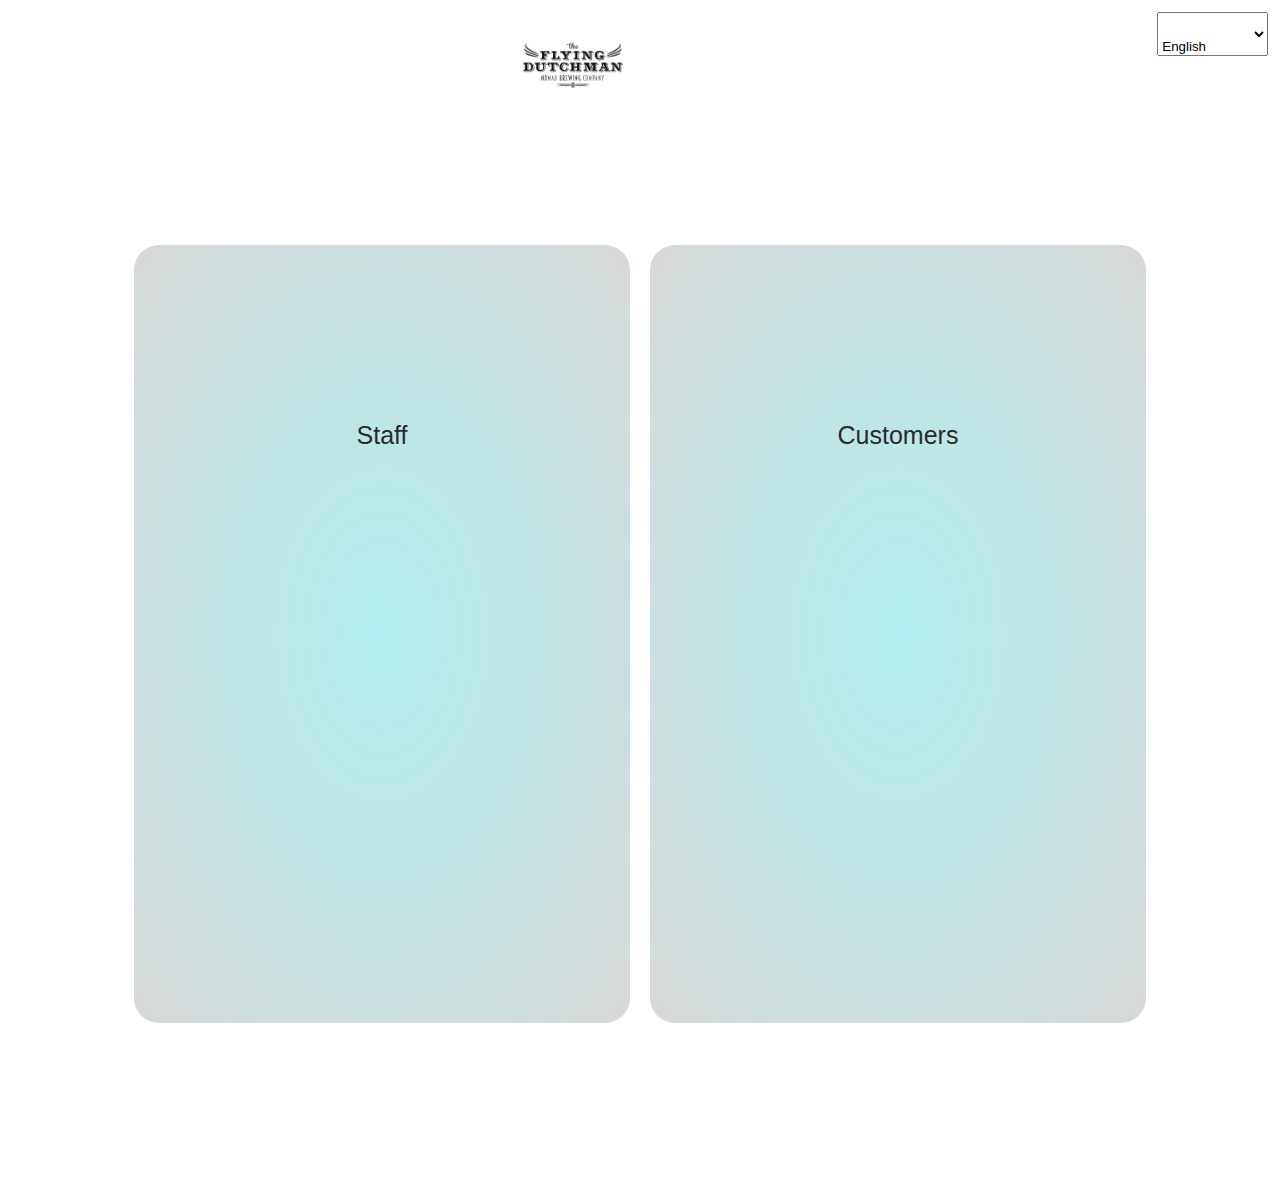
<file: js/index.html>
<!DOCTYPE html>
<!---File: index.html
This file contains the temporary index page of the system, which can be used to navigate either to the customer or to the staff side of the system.
It was designed, so that the project would be easy to present and develop. 

Authors: Petra Jaaskelainen 

Requires the following files:
index.css
-->
<!--- Defining HTML document language -->
<html lang="en">
<!--- Head starts here -->
<head>
<!--- Defining unicode encoding -->
<meta charset="UTF-8">
<!--- Page title, shows in the browser tab -->
<title>The Flying Dutchman</title>
<!--- Adding jQuery -->	
<script src="https://ajax.googleapis.com/ajax/libs/jquery/3.2.1/jquery.min.js"></script>
<!--- Connecting stylesheet -->
<link href="css/index.css" rel="stylesheet">
<!--- Adding Browser Favicon -->	
<link rel="favicon" type="image/png" href="img/fav.png"/>
<!--- Script for multilanguage -->
<script src="js/language.js"></script>
</head>
	
<body>
	<!--- Language selector panel on the top: includes navigation bar, dropdown selector and the language options inside selector -->	
	<nav>
		<select class="dropdwn" id="languageOptionSelector">
    		<option value="en" selected>English</option>
    		<option value="ur">اردو</option>
		</select>
    </nav>
	
	<!--- Header with the logo -->	
    <header>
        <img src="img/logo.png" alt="logo" width="100" height="100">
    </header>
	
	<!--- The main content of the page -->	
	<section id="container">
		
		<!--- Side elements created to keep the content correctly placed with CSS flex -->	
		<div class="contentside"></div>
		
		<!--- Left side section of the page, link to staff side -->	
        <div class="content">
			<div id= "menu" class ="choice"> 
				<a href="indexStaff.html">Staff</a>
					</div>
				</div>

		<!--- Right side section of the page, link to customer side -->
		<div class="content">
		<div id= "cart" class ="choice"> 
				<a href="indexCustomer.html">Customers</a>
			</div>
		</div>
		
		<!--- Side elements created to keep the content correctly placed with CSS flex -->	
		<div class="contentside"></div>
    </section>
	
</body>
</html>

<!--- END of file index.html -->
</file>
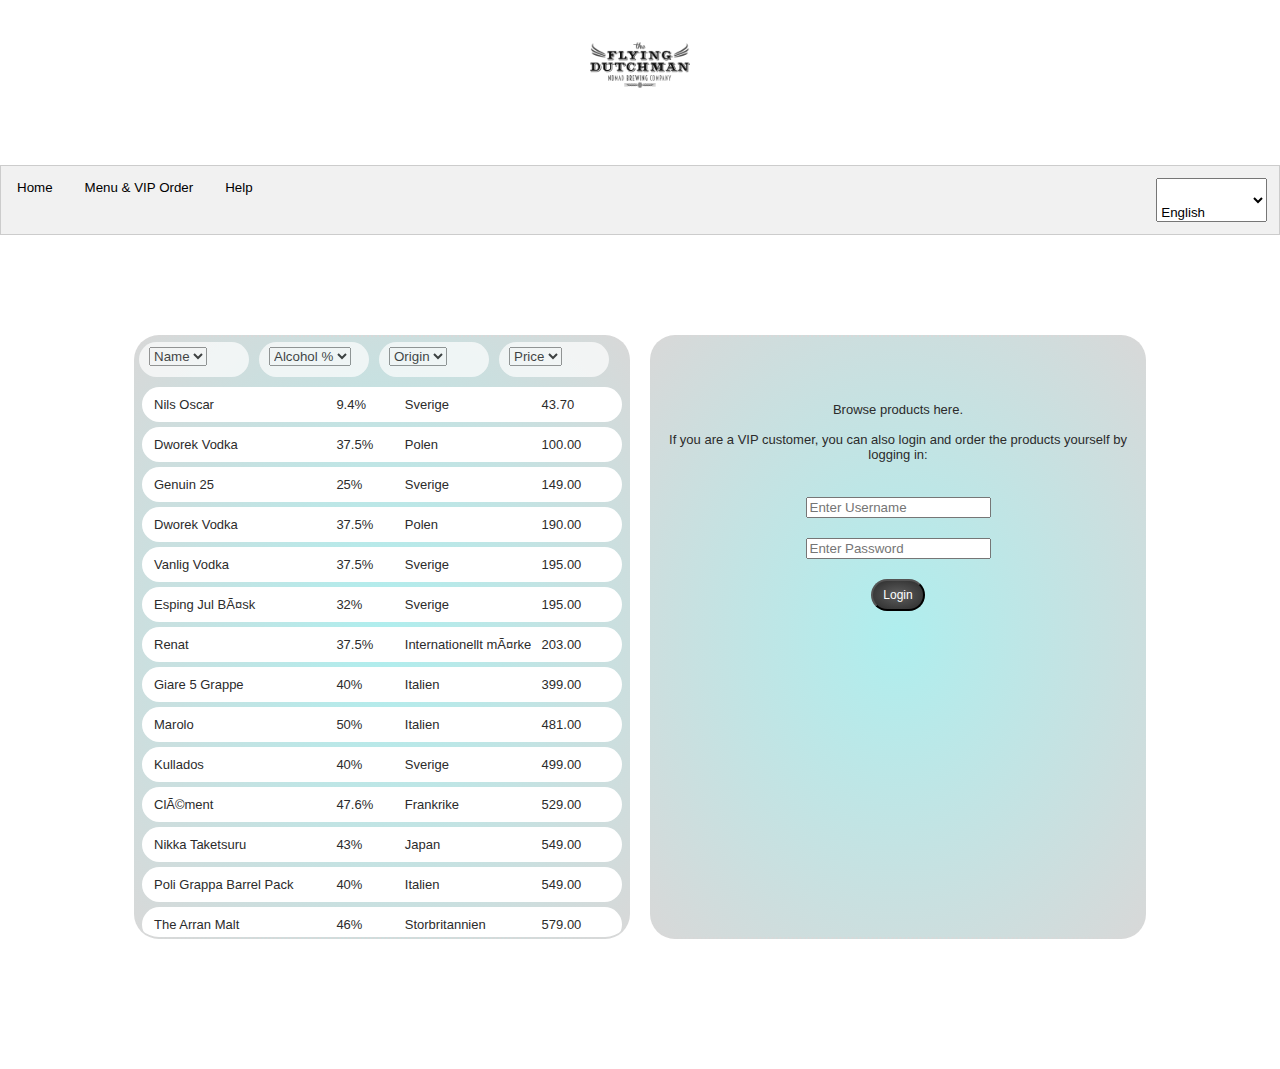
<file: indexCustomer.html>
<!DOCTYPE html>
<!---File: index.html
This file contains the index page of the system. 

Version 0.5
Authors: Petra Jaaskelainen, Hafiz Areeb Asad, Ridhi Agrawal.... 

Requires the following files:
database.js
db.json
language.js
index.css
-->
<html lang="en">
<head>
<meta charset="UTF-8">
<title>The Flying Dutchman</title>
<script src="https://ajax.googleapis.com/ajax/libs/jquery/3.2.1/jquery.min.js"></script>
<!--- Connecting stylesheet -->
<link href="css/index.css" rel="stylesheet">
<!--- Adding Browser Favicon -->	
<link rel="favicon" type="image/png" href=""/>
<!--- Script for multilanguage -->
<script src="js/language.js"></script>
<!--- Database file, contains information of drinks -->
<!-- <script src="database/Beverges.js"></script>
- Database file, contains information of users
<script src="database/DBLoaded.js"></script> -->
<!--- Script for loading the database -->
<script src="js/loader.js"></script>
<!--Script for filter in customer side-->
<script src="js/filter.js"></script>
<!--- Script for populating menu items list -->
<script src="js/menuitem.js"></script>
<!--- Script for undo/redo functionality -->
<script src="js/undoRedo.js"></script>
<!--- Script for dragndrop of menu items list or cart list-->
<script src="js/drop.js"></script>
<!--- Script for checkout process -->
<!-- <script src="js/login.js"></script> -->
<!--- Script for checkout process -->
<script src="js/md5.min.js"></script>
<!--- Script for checkout process -->
<script src="js/tabchanger.js"></script>
</head>
	
<body>
	
	<!--- Header with the logo -->	
    <header>
        <img src="img/logo.png" alt="logo" width="100" height="100">
    </header>
	
	<!--- Menu bar, which is implemented as tab structure -->	
	<div class="tab">
		<button class="tablinks" id="homeTab"  onclick="openTab(event, 'home')">Home</button>
		<button class="tablinks" id="menuTab" onclick="openTab(event, 'order')">Menu & VIP Order</button>
  		<button class="tablinks" id="helpTab" onclick="openTab(event, 'help')">Help</button>
  		
		<!--- Language selector panel on the top-->	
		<select class="dropdwn" id="languageOptionSelector">
    		<option value="en" selected>English</option>
    		<option value="ur">اردو</option>
		</select>
		<button  class="tablinks" id= "logoutbtn" hidden>Logout</button>
	</div>
	
	<div id="home" class="tabcontent">
		<h3 id="companyName">The flying dutchman</h3>
		<p  id="companyParagraph">The Flying dutchman was established in 1956. Our aim is to offer quality beer and experiences to our customers.</p>
	</div>

	<div id="order" class="tabcontent">
	<!--- Progress bar -->
	<div id="progress"><p id="checkOutStepsHeading">Steps in check-out process</p><br>
		<div class="progresspoint"><div class="prg" id="one"><p class ="number">1</p></div><p id="checkOutStepsOneText">Select products</p></div>
		<div class="progresspoint"><div class="prg" id="two"><p class ="number">2</p></div><p id="checkOutStepsTwoText">Confirm payment</p></div>	
		<div class="progresspoint"><div class="prg" id="three"><p class ="number">3</p></div><p id="checkOutStepsThreeText">Order placed</p></div>
	</div>
	
	<!--- the main content of the page -->	
	<section id="container">
		<div class="contentside"></div>
		
		<!--- Left side section of the page -->	
        <div class="content">
			<div id= "menu"> 
				<div id="filterColumn">
					<div class="filterCategory">
						<select class="dropdwn" id="nameSelector">
    						<option value="1" selected>Name</option>
							<option value="ascending">A</option>
    						<option value="descending">Z</option>
						</select>
					</div>
					<div class="filterCategory">
						<select class="dropdwn" id="alcoholStrengthSelector">
							<option value="1" selected>Alcohol %</option>
    						<option value="2">Low</option>
							<option value="3">High</option>
						</select>
					</div>
					<div class="filterCategory">
						<select class="dropdwn" id="countrySelector">
							<option value="1" selected>Origin</option>
    						<option value="ascending">A</option>
    						<option value="descending">Z</option>
						</select>
					</div>
					<div class="filterCategory">
						<select class="dropdwn" id="priceSelector">
    						<option value="1" selected>Price</option>
							<option value="2">Low</option>
    						<option value="3">High</option>
						</select>
					</div>
				</div>
				<div id= "menulist">
				<!---BRING DATABASE ITEMS HERE-->
				</div>
			</div>
				<!--- Hidden as default, visible in check-out process-->
				<div id= "confirmPurchase">
					<div>
						<span id="confirmPurchaseCreditText">Total Credit: </span><span id="confirmPurchaseCreditValue"> 100 kr </span> <br>
						<span id="confirmPurchasePriceText">Total Price: </span><span id="confirmPurchasePriceValue">109800 Kr </span>
					</div>

					<button class="cartbutton" id="backbtn">Go back</button>
					<button class="button" id="confirmbtn">Confirm purchase</button>
				</div>
				<!--- Hidden as default, visible in check-out process-->
				<div id= "orderPlaced">
					<h1>&#x2714;</h1>
					<p id="orderplacedText">Order placed!</p>
					<p id="logoutText">You are now logged out.</p>
					<button class="button" id="backtomenu">Back to menu</button>
				</div>
			
		</div>
	<!--- Right side section of the page -->
		<div class="content" id="cartcontent">
		<div id= "cart"> 
			<div id= "login">
				<div class="logincontent"><span id="browseproductsText">Browse products here.</span><br><br><span id="vipCustomerLoginText">If you are a VIP customer, you can also login and order the products yourself by logging in:</span></div><br>
				<div class="logincontent"><label for="uname"></label></div>
    			<div class="logincontent"><input id="loginUsername" type="text" placeholder="Enter Username" name="uname" required></div>
				<div class="logincontent"><label for="psw"></label></div>
    			<div class="logincontent"><input id="loginPassword" type="password" placeholder="Enter Password" name="psw" required></div>
				<div class="logincontent"><button class="button" id="loginbtn">Login</button></div>
				<div class="logincontent" id="loginMsg"></div>
			</div>
			
			<div id= "checkout">	
				<button class="cartbutton" id="undoBtn">&#x276E; Remove last item</button>
				<button class="cartbutton" id="emptyCartBtn">Empty cart</button>
				<button class="cartbutton" id="redoBtn">Add item again &#x276F;</button>
				<!--- This div below contains the droppable items list -->			
				<div class="tooltip">
					<div id="checkoutCart" ondrop="drop(event)" ondragover="allowDrop(event)">
					  <span class="tooltiptext" id="dragItemsText">Drag items to cart from the left side menu</span>
					  <span class="tooltiptext" id="checkoutWarningText" hidden><br>Cart is empty</span>
					</div>
					<div >
						<span id="checkoutCartCreditText">Total Credit: </span><span id="checkoutCartCreditValue"> 100 </span>
					</div>
					<div>
						<span id="checkoutCartPriceText">Total Price: </span><span id="checkoutCartPriceValue"> 100 </span>
					</div>
				<button class="button" id= "checkoutbtn">Checkout</button>
				</div>
			</div>

			<div id= "endBox">

			</div>

		</div>
		</div>
		<div class="contentside"></div>
    </section>	
	</div>
	
	<div id="help" class="tabcontent">
		<h3>Here you can find answers to most common questions.</h3>
		<p>Here you can find answers to most common questions.</p>
	</div>
	
    <footer>&copy; Petra Jaaskelainen, Ridhi Agrawal, Kamil Iqbal and Hafiz Areeb Asad</footer>
</body>
</html>

<!--- END of file index.html -->
</file>
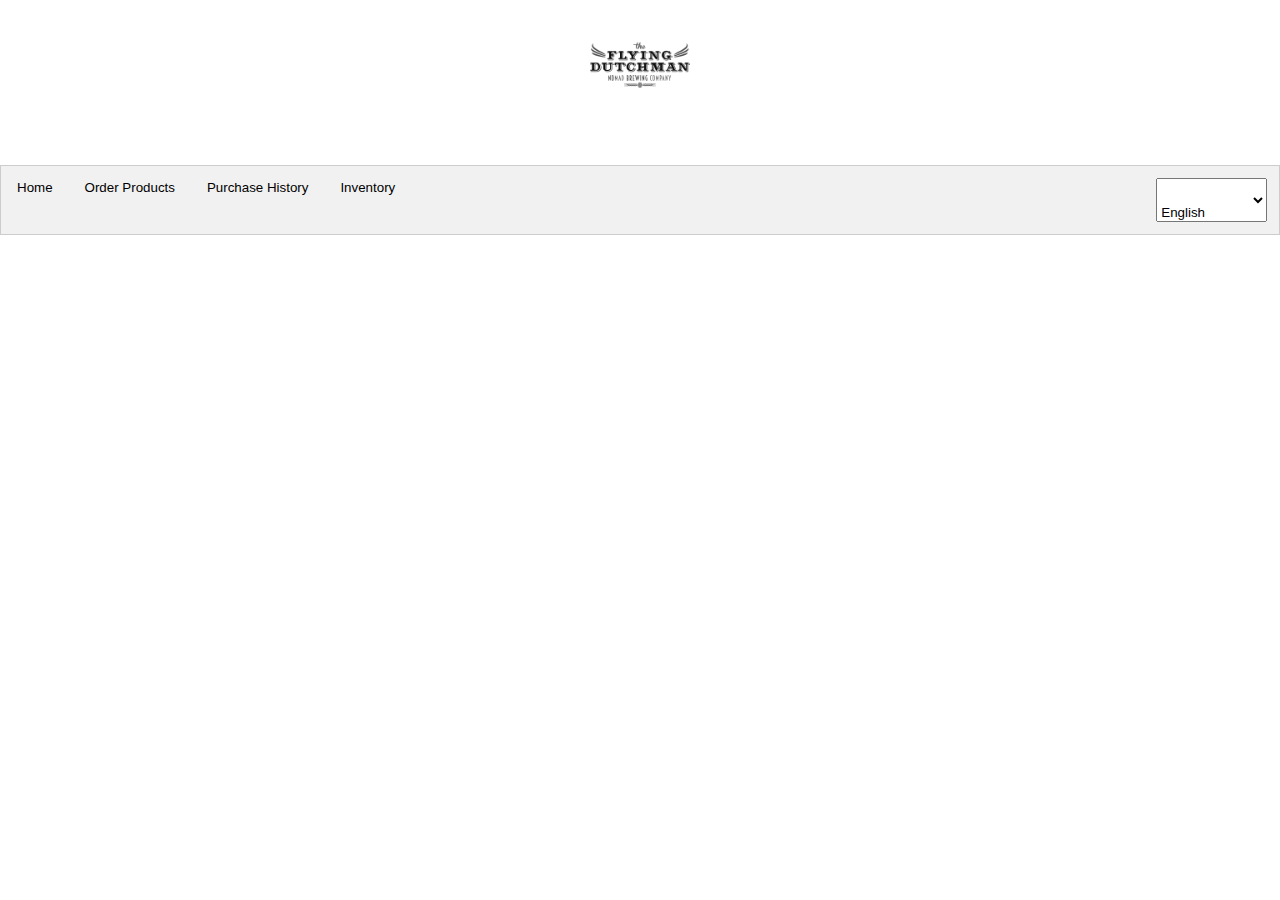
<file: indexStaff.html>
<!DOCTYPE html>
<!---File: index.html
This file contains the index page of the system. 

Version 0.5
Authors: Petra Jaaskelainen, Hafiz Areeb Asad, .... 

Requires the following files:
database.js
db.json
language.js
index.css
-->
<html lang="en">

<head>
	<meta charset="UTF-8">
	<title>The Flying Dutchman</title>
	<script src="https://ajax.googleapis.com/ajax/libs/jquery/3.2.1/jquery.min.js"></script>
	<!--- Connecting stylesheet -->
	<link href="css/indexStaff.css" rel="stylesheet">
	<!--- Adding Browser Favicon -->
	<link rel="favicon" type="image/png" href="" />
	<!--- Script for multilanguage -->
	<script src="js/language.js"></script>
	<!--- Database file, contains information of drinks -->
	<!-- <script src="database/Beverges.js"></script> -->
	<!--- Database file, contains information of users -->
	<!-- <script src="database/DBLoaded.js"></script> -->
	<!--- Script for loading the database -->
	<script src="js/loader.js"></script>
	<!--- Script for populating menu items list -->
	<script src="js/menuitem.js"></script>
	<!--- Script for undo/redo functionality -->
	<script src="js/undoRedo.js"></script>
	<!--- Script for dragndrop of menu items list or cart list-->
	<script src="js/drop.js"></script>
	<!--- Script for checkout process -->
	<script src="js/login.js"></script>
	<!--- Script for checkout process -->
	<script src="js/md5.min.js"></script>
	<!--- Script for checkout process -->
	<script src="js/tabchangerStaff.js"></script>
</head>

<body>
	<!--- Language selector panel on the top-->
	<nav>

	</nav>

	<!--- Header with the logo -->
	<header>
		<img src="img/logo.png" alt="logo" width="100" height="100">
	</header>

	<div class="tab">
		<button class="tablinks lang" id="homeTab" onclick="openTab(event, 'home')"></button>
		<button class="tablinks lang" id="orderTab" onclick="openTab(event, 'order')"></button>
		<button id="historyTab" key="purchase" class="tablinks lang" onclick="openTab(event, 'history')">Purchase history</button>
		<button id="inventoryTab" key="inventory" class="tablinks lang" onclick="openTab(event, 'inventory')">Inventory</button>

		<select class="dropdwn" id="languageOptionSelector">
			<option value="en" selected>English</option>
			<option value="ur">اردو</option>
		</select>
	</div>

	<!-- Tab content -->
	<div id="home" class="tabcontent">
		<h3 id="companyName" ></h3>
		<p  id="companyParagraph"></p>
	</div>

	<div id="order" class="tabcontent">
		<!--- Progress bar -->
		<div id="progress">
			<p id="checkOutStepsHeading"></p><br>
			<div class="progresspoint">
				<div class="prg" id="1">
					<p class="number">1</p>
				</div>
				<p id="checkOutStepsOneText"></p>
			</div>
			<div class="progresspoint">
				<div class="prg" id="2">
					<p class="number">2</p>
				</div>
				<p id="checkOutStepsTwoText"></p>
			</div>
			<div class="progresspoint">
				<div class="prg" id="3">
					<p class="number">3</p>
				</div>
				<p id="checkOutStepsThreeText"></p>
			</div>
		</div>

		<!--- the main content of the page -->
		<section id="container">
			<div class="contentside"></div>

			<!-- <div id="purchasehistory">This is the purchase history</div> -->

			<!--- Left side section of the page -->
			<div class="content">
				<div id= "menu"> 
	
					<div id="filterColumn">
						<button class="filterCategory" id="nameCategory" onclick="sortBy('name')"></button>
						<button class="filterCategory" id="alcoholCategory" onclick="sortBy('name')"></button>
						<button class="filterCategory" id="originCategory" onclick="sortBy('name')"></button>
						<button class="filterCategory" id="inStockCategory" onclick="sortBy( 'name')"></button>
						<button class="filterCategory" id="priceCategory" onclick="sortBy( 'name')"></button>
					</div>
					<div id="menulist">
						<!---BRING DATABASE ITEMS HERE-->
					</div>
				</div>
				<!--- Hidden as default, visible in check-out process-->
				<div id="confirmPurchase">
						<div>
							<!-- <span id="confirmPurchaseCreditText">Total Credit: </span><span id="confirmPurchaseCreditValue"> 100 kr </span> <br> -->
							<span id="confirmPurchasePriceText">Total Price: </span><span id="confirmPurchasePriceValue"> 100 kr </span>
						</div>
			
					<button class="cartbutton" id="backbtn">Go back</button>
					<button class="button" id="confirmbtn">Confirm purchase</button>
				</div>
				<!--- Hidden as default, visible in check-out process-->
				<div id="orderPlaced">
					<h1>&#x2714;</h1>
					<p id="orderplacedText">Order placed!</p>
					<p id="logoutText">You are now logged out.</p>
					<button class="button" id="backtomenu">Back to menu</button>
				</div>

			</div>
			<!--- Right side section of the page -->
			<div class="content" id="cartcontent">
				<div id= "cart"> 
		

					<div id="checkout">
						<!--- This div below contains the droppable items list -->
						<div class="tooltip">
							<div id="undoredo">
								<button class="cartbutton" id="undoBtn"></button>
								<button class="cartbutton" id="emptyCartBtn"></button>
								<button class="cartbutton" id="redoBtn">Add item again &#x276F;</button>
								<div id="checkoutCart" ondrop="drop(event)" ondragover="allowDrop(event)">
									<span class="tooltiptext" id="dragItemsText">Drag items to cart from the left side menu</span><br>
									<span class="tooltiptext" id="checkoutWarningText" hidden>Cart is empty</span>
								</div>
								<div >
									<!-- <span id="checkoutCartCreditText">Total Credit: </span><span id="checkoutCartCreditValue"> 100 kr </span> -->
								</div>
								<div>
									<span id="checkoutCartPriceText">Total Price: </span><span id="checkoutCartPriceValue"> 100 kr </span>
								</div>

								<button class="button" id="checkoutbtn">Checkout</button>
							</div>
						</div>
					</div>
				</div>
			</div>
			<div class="contentside"></div>
		</section>
	</div>

	<div id="history" class="tabcontent">
		<h3>Purchase history</h3>
		<p>Add here the purchase history.</p>
	</div>
	
	<div id="inventory" class="tabcontent">
		<h3>Inventory</h3>
		<p>Add here the inventory.</p>
	</div>

</body>

</html>

<!--- END of file index.html -->
</file>
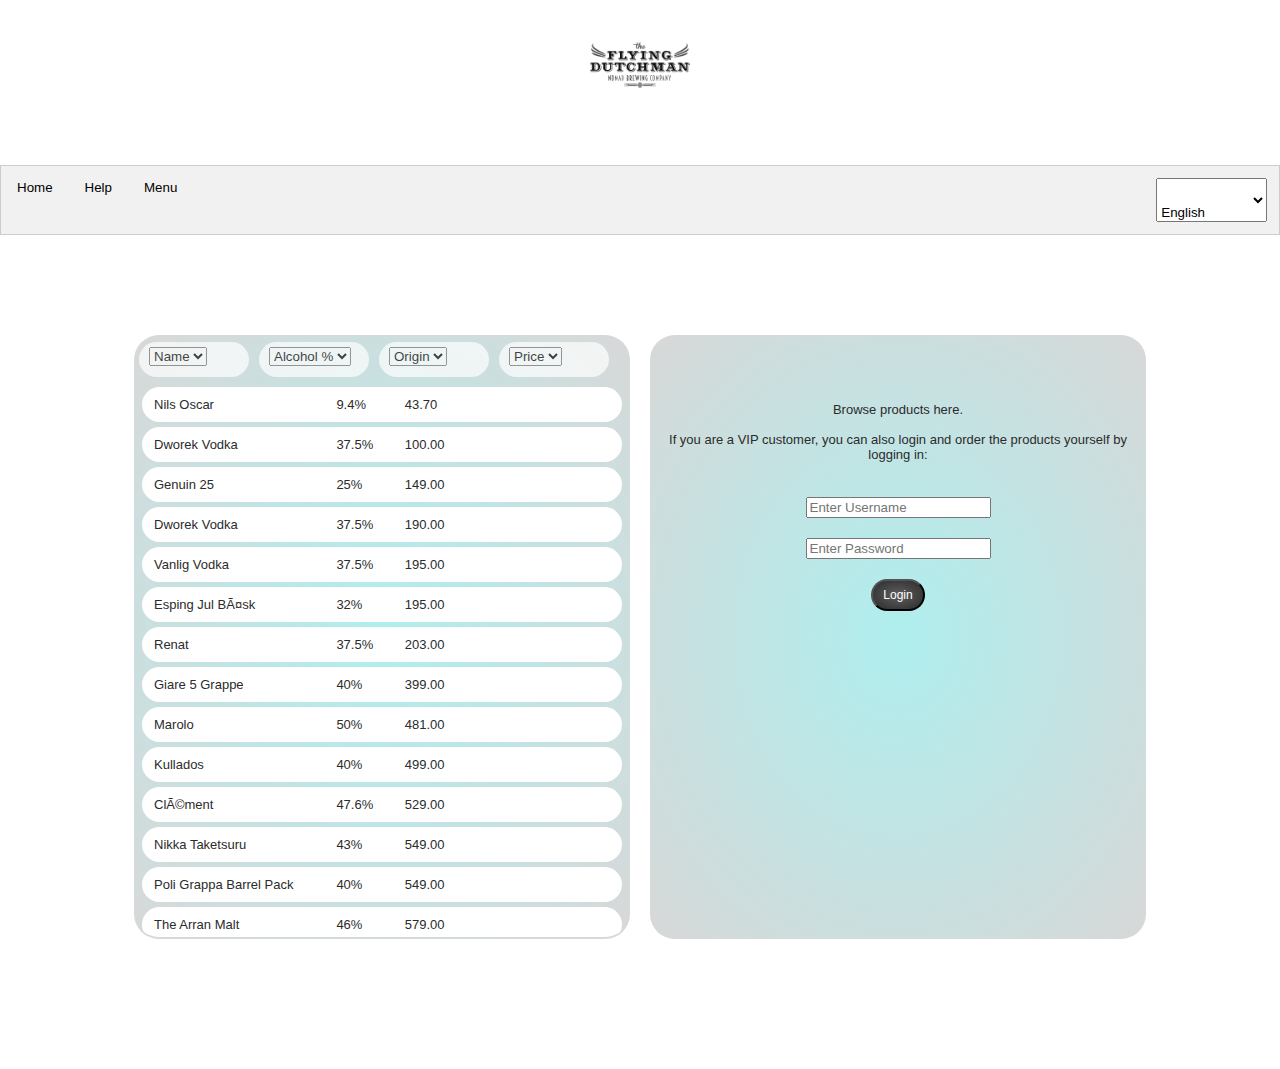
<file: js/indexCustomer.html>
<!DOCTYPE html>
<!---File: index.html
This file contains the index page of the system. 

Version 0.5
Authors: Petra Jaaskelainen, Hafiz Areeb Asad, .... 

Requires the following files:
database.js
db.json
language.js
index.css
-->
<html lang="en">
<head>
<meta charset="UTF-8">
<title>The Flying Dutchman</title>
<script src="https://ajax.googleapis.com/ajax/libs/jquery/3.2.1/jquery.min.js"></script>
<!--- Connecting stylesheet -->
<link href="css/index.css" rel="stylesheet">
<!--- Adding Browser Favicon -->	
<link rel="favicon" type="image/png" href=""/>
<!--- Script for multilanguage -->
<script src="js/language.js"></script>
<!--- Database file, contains information of drinks -->
<!-- <script src="database/Beverges.js"></script>
- Database file, contains information of users
<script src="database/DBLoaded.js"></script> -->
<!--- Script for loading the database -->
<script src="js/loader.js"></script>
<!--- Script for populating menu items list -->
<script src="js/menuitem.js"></script>
<!--- Script for undo/redo functionality -->
<script src="js/undoRedo.js"></script>
<!--- Script for dragndrop of menu items list or cart list-->
<script src="js/drop.js"></script>
<!--- Script for checkout process -->
<script src="js/login.js"></script>
<!--- Script for checkout process -->
<script src="js/md5.min.js"></script>
<!--- Script for checkout process -->
<script src="js/tabchanger.js"></script>
</head>
	
<body>
	
	<!--- Header with the logo -->	
    <header>
        <img src="img/logo.png" alt="logo" width="100" height="100">
    </header>
	
	<!--- Menu bar, which is implemented as tab structure -->	
	<div class="tab">
		<button class="tablinks" onclick="openTab(event, 'home')">Home</button>
  		<button class="tablinks" onclick="openTab(event, 'help')">Help</button>
  		<button class="tablinks" onclick="openTab(event, 'order')">Menu</button>
		<!--- Language selector panel on the top-->	
		<select class="dropdwn" id="languageOptionSelector">
    		<option value="en" selected>English</option>
    		<option value="ur">اردو</option>
		</select>
	</div>
	
	<div id="home" class="tabcontent">
		<h3>The flying dutchman</h3>
		<p>The Flying dutchman was established in 1956. Our aim is to offer quality beer and experiences to our customers.</p>
	</div>

	<div id="order" class="tabcontent">
	<!--- Progress bar -->
	<div id="progress"><p id="checkout-process-steps">Steps in check-out process</p><br>
		<div class="progresspoint"><div class="prg" id="one"><p class ="number">1</p></div><p>Select products</p></div>
		<div class="progresspoint"><div class="prg" id="two"><p class ="number">2</p></div><p>Confirm payment</p></div>	
		<div class="progresspoint"><div class="prg" id="three"><p class ="number">3</p></div><p>Order placed</p></div>
	</div>
	
	<!--- the main content of the page -->	
	<section id="container">
		<div class="contentside"></div>
		
		<!--- Left side section of the page -->	
        <div class="content">
			<div id= "menu"> 
				<div id="filterColumn">
					<div class="filterCategory" id="nameCategory">
						<select class="dropdwn" id="nameSelector">
    						<option value="1" selected>Name</option>
							<option value="2">A</option>
    						<option value="3">Z</option>
						</select>
					</div>
					<div class="filterCategory">
						<select class="dropdwn" id="alcoholStrengthSelector">
							<option value="1" selected>Alcohol %</option>
    						<option value="2">Low</option>
							<option value="3">High</option>
						</select>
					</div>
					<div class="filterCategory">
						<select class="dropdwn" id="countrySelector">
							<option value="1" selected>Origin</option>
    						<option value="2">A</option>
    						<option value="3">Z</option>
						</select>
					</div>
					<div class="filterCategory">
						<select class="dropdwn" id="priceSelector">
    						<option value="1" selected>Price</option>
							<option value="2">Low</option>
    						<option value="3">High</option>
						</select>
					</div>
				</div>
				<div id= "menulist">
				<!---BRING DATABASE ITEMS HERE-->
				</div>
			</div>
				<!--- Hidden as default, visible in check-out process-->
				<div id= "confirmPurchase">
					<p>Put here price and credits, etc.</p>
					<button class="cartbutton" id="backbtn">Go back</button>
					<button class="button" id="confirmbtn">Confirm purchase</button>
				</div>
				<!--- Hidden as default, visible in check-out process-->
				<div id= "orderPlaced">
					<h1>&#x2714;</h1>
					<p>Order placed!</p>
					<p>You are now logged out.</p>
					<button class="button" id="backtomenu">Back to menu</button>
				</div>
			
		</div>
	<!--- Right side section of the page -->
		<div class="content" id="cartcontent">
		<div id= "cart"> 
			<div id= "login">
				<div class="logincontent">Browse products here.<br><br>If you are a VIP customer, you can also login and order the products yourself by logging in:</div><br>
				<div class="logincontent"><label for="uname"></label></div>
    			<div class="logincontent"><input id="loginUsername" type="text" placeholder="Enter Username" name="uname" required></div>
				<div class="logincontent"><label for="psw"></label></div>
    			<div class="logincontent"><input id="loginPassword" type="password" placeholder="Enter Password" name="psw" required></div>
				<div class="logincontent"><button class="button" id="loginbtn">Login</button></div>
				<div class="logincontent" id="loginMsg"></div>
			</div>
			
			<div id= "checkout">	
				<button class="cartbutton" id="undoBtn">&#x276E; Remove last item</button>
				<button class="cartbutton" id="emptyCartBtn">Empty cart</button>
				<button class="cartbutton" id="redoBtn">Add item again &#x276F;</button>
				<!--- This div below contains the droppable items list -->			
				<div class="tooltip">
					<div id="checkoutCart" ondrop="drop(event)" ondragover="allowDrop(event)">
  					<span id="tooltiptext">Drag items to cart from the left side menu</span>
					</div>
				<div id="cartCreditTotal">Add here total credits</div>
				<div id="checkoutTotal">Add here total amount</div>
				<button class="button" id= "checkoutbtn">Checkout</button>
				</div>
			</div>
		</div>
		</div>
		<div class="contentside"></div>
    </section>	
	</div>
	
	<div id="help" class="tabcontent">
		<h3>Here you can find answers to most common questions.</h3>
		<p>Here you can find answers to most common questions.</p>
	</div>
	
    <footer>&copy; Petra Jaaskelainen, Ridhi Agrawal, Kamil Iqbal and Hafiz Areeb Asad</footer>
</body>
</html>

<!--- END of file index.html -->
</file>
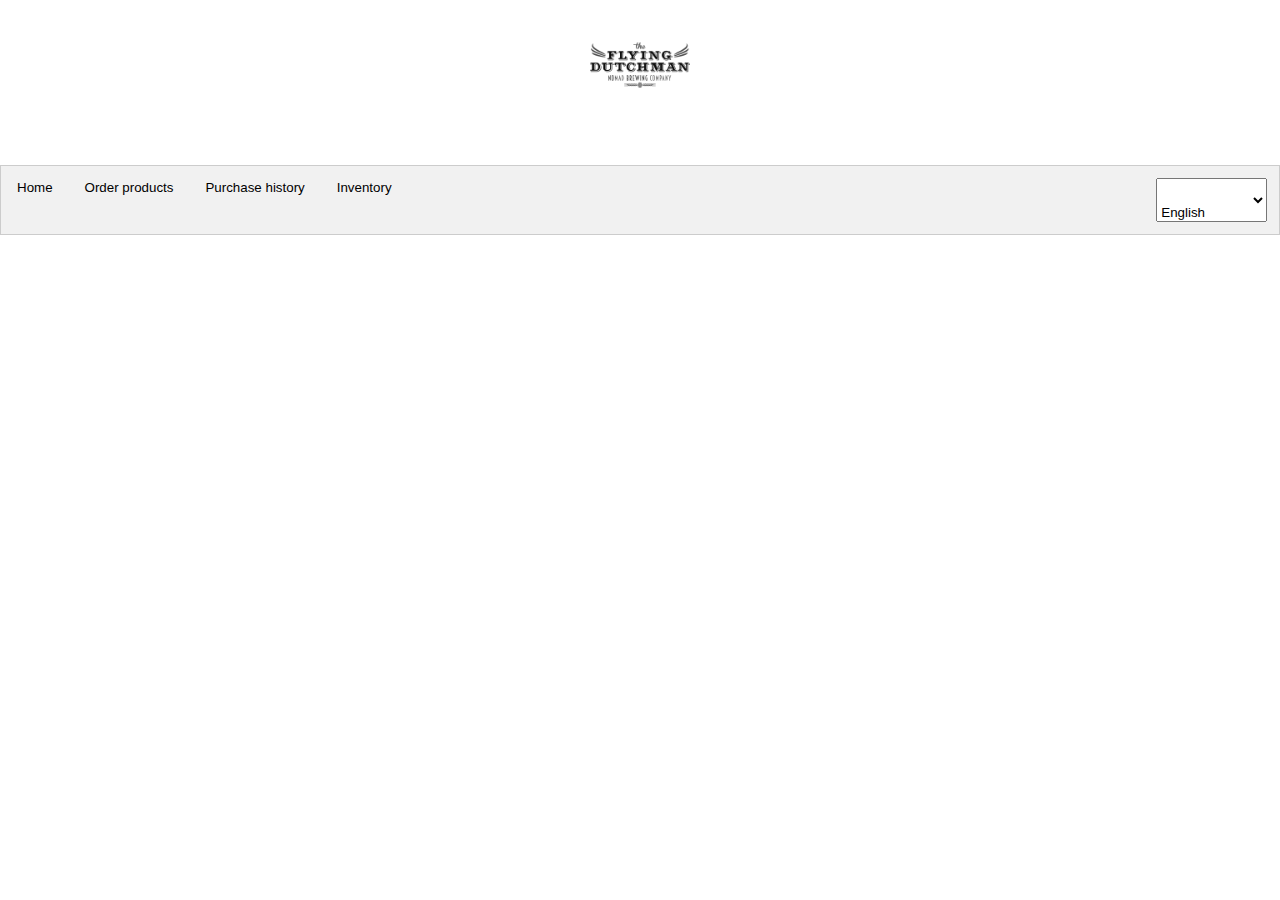
<file: js/indexStaff.html>
<!DOCTYPE html>
<!---File: index.html
This file contains the index page of the system. 

Version 0.5
Authors: Petra Jaaskelainen, Hafiz Areeb Asad, .... 

Requires the following files:
database.js
db.json
language.js
index.css
-->
<html lang="en">

<head>
	<meta charset="UTF-8">
	<title>The Flying Dutchman</title>
	<script src="https://ajax.googleapis.com/ajax/libs/jquery/3.2.1/jquery.min.js"></script>
	<!--- Connecting stylesheet -->
	<link href="css/indexStaff.css" rel="stylesheet">
	<!--- Adding Browser Favicon -->
	<link rel="favicon" type="image/png" href="" />
	<!--- Script for multilanguage -->
	<script src="js/language.js"></script>
	<!--- Database file, contains information of drinks -->
	<!-- <script src="database/Beverges.js"></script> -->
	<!--- Database file, contains information of users -->
	<!-- <script src="database/DBLoaded.js"></script> -->
	<!--- Script for loading the database -->
	<script src="js/loader.js"></script>
	<!--- Script for populating menu items list -->
	<script src="js/menuitem.js"></script>
	<!--- Script for undo/redo functionality -->
	<script src="js/undoRedo.js"></script>
	<!--- Script for dragndrop of menu items list or cart list-->
	<script src="js/drop.js"></script>
	<!--- Script for checkout process -->
	<script src="js/login.js"></script>
	<!--- Script for checkout process -->
	<script src="js/md5.min.js"></script>
	<!--- Script for checkout process -->
	<script src="js/tabchangerStaff.js"></script>
</head>

<body>
	<!--- Language selector panel on the top-->
	<nav>

	</nav>

	<!--- Header with the logo -->
	<header>
		<img src="img/logo.png" alt="logo" width="100" height="100">
	</header>

	<div class="tab">
		<button class="tablinks" key="home" onclick="openTab(event, 'home')">Home</button>
		<button class="tablinks" onclick="openTab(event, 'order')">Order products</button>
		<button id="historytab" class="tablinks" onclick="openTab(event, 'history')">Purchase history</button>
		<button id="inventorytab" class="tablinks" onclick="openTab(event, 'inventory')"><span>Inventory</span></button>

		<select class="dropdwn" id="languageOptionSelector">
			<option value="en" selected>English</option>
			<option value="ur">اردو</option>
		</select>
	</div>

	<!-- Tab content -->
	<div id="home" class="tabcontent">
		<h3 id="companyName">The flying dutchman</h3>
		<p>The Flying dutchman was established in 1956. Our aim is to offer quality beer and experiences to our customers.</p>
	</div>

	<div id="order" class="tabcontent">
		<!--- Progress bar -->
		<div id="progress">
			<p id="checkout-process-steps">Steps in check-out process</p><br>
			<div class="progresspoint">
				<div class="prg" id="1">
					<p class="number">1</p>
				</div>
				<p>Select products</p>
			</div>
			<div class="progresspoint">
				<div class="prg" id="2">
					<p class="number">2</p>
				</div>
				<p>Confirm payment</p>
			</div>
			<div class="progresspoint">
				<div class="prg" id="3">
					<p class="number">3</p>
				</div>
				<p>Order placed</p>
			</div>
		</div>

		<!--- the main content of the page -->
		<section id="container">
			<div class="contentside"></div>

			<!-- <div id="purchasehistory">This is the purchase history</div> -->

			<!--- Left side section of the page -->
			<div class="content">
				<div id= "menu"> 
	
					<div id="filterColumn">
						<button class="filterCategory" id="nameCategory" onclick="sortBy('name')">Name &#8679;</button>
						<button class="filterCategory" id="alcoholCategory" onclick="sortBy('name')">Alcohol % &#8681;</button>
						<button class="filterCategory" id="originCategory" onclick="sortBy('name')">Origin</button>
						<button class="filterCategory" id="inStockCategory" onclick="sortBy( 'name')">In stock</button>
						<button class="filterCategory" id="priceCategory" onclick="sortBy( 'name')">Price</button>
					</div>
					<div id="menulist">
						<!---BRING DATABASE ITEMS HERE-->
					</div>
				</div>
				<!--- Hidden as default, visible in check-out process-->
				<div id="confirmPurchase">
					<p>Put here price and credits, etc.</p>
					<button class="cartbutton" id="backbtn">Go back</button>
					<button class="button" id="confirmbtn">Confirm purchase</button>
				</div>
				<!--- Hidden as default, visible in check-out process-->
				<div id="orderPlaced">
					<h1>&#x2714;</h1>
					<p>Order placed!</p>
					<p>You are now logged out.</p>
					<button class="button" id="backtomenu">Back to menu</button>
				</div>

			</div>
			<!--- Right side section of the page -->
			<div class="content" id="cartcontent">
				<div id= "cart"> 
		

					<div id="checkout">
						<!--- This div below contains the droppable items list -->
						<div class="tooltip">
							<div id="undoredo">
								<button class="cartbutton" id="undoBtn">&#x276E; Remove last item</button>
								<button class="cartbutton" id="emptyCartBtn">Empty cart</button>
								<button class="cartbutton" id="redoBtn">Add item again &#x276F;</button>
								<div id="checkoutCart" ondrop="drop(event)" ondragover="allowDrop(event)">
									<span class="tooltiptext">Drag items to cart from the left side menu</span>
								</div>
								<div id="checkoutTotal">Add here total amount</div>
								<button class="button" id="checkoutbtn">Checkout</button>
							</div>
						</div>
					</div>
				</div>
			</div>
			<div class="contentside"></div>
		</section>
	</div>

	<div id="history" class="tabcontent">
		<h3>Purchase history</h3>
		<p>Add here the purchase history.</p>
	</div>
	
	<div id="inventory" class="tabcontent">
		<h3>Inventory</h3>
		<p>Add here the inventory.</p>
	</div>


	<footer>&copy; Petra Jaaskelainen, Ridhi Agrawal, Kamil Iqbal and Hafiz Areeb Asad</footer>
</body>

</html>

<!--- END of file index.html -->
</file>
<file: js/css/index.css>
/* File: css.html
Author: Petra Jaaskelainen*/

/* Styling the basics for the body for the document: font, background color, text color and size etc.. */
body{
	width:100%;
	color: #2B2B2B;
	font-size: 13px;
	font-family: "Helvetica Neue", Helvetica, Arial, "sans-serif";
	text-align: center;
	margin: 0;
    height: auto;
}
/* Styling the header where the logo is located */
header {
	width: 100%;
  	background-color: #FFFFFF;
	height: 150px;
	padding-top: 15px;
}
/* Styling the tabs in the navigation panel */
.tab {
  overflow: hidden;
  border: 1px solid #ccc;
  background-color: #f1f1f1;
}
/* Styling the buttons that are used to open the tab content */
.tab button {
  background-color: inherit;
  float: left;
  border: none;
  outline: none;
  cursor: pointer;
  padding: 14px 16px;
  transition: 0.3s;
}
/* Changing the background color of the buttons on hover */
.tab button:hover {
  background-color: #ddd;
}
/* Changing the background of the active/current tablink class */
.tab button.active {
  background-color: #ccc;
}
/* Styling the tab content */
.tabcontent {
	display: none;
	padding: 20px 0px 20px 0px;
	height: 80%;
}
/* Hiding the home tab */
#home {
	background-image: url(../img/bg1.jpeg);
	position: fixed;
	top: 20;
	left: 0;
	width: 100%;
	height: 100%;
	color: white;
}
/* Setting so that the ordering tab will be visible as default */
#order {
	display: block;
}
/* Styling the language selector to float on the right side and adjusting it's placement */
#languageOptionSelector{
	float: right;
	margin: 12px;
	padding-right: 45px;
	padding-top: 25px;
	text-align: right;
}
/* Styling the login and logout buttons to float on the right side */
#loginnav, #logout {
	float: right;
}
/* Hiding the logout button from the default view, so only login will show */
#logout {
	display: none;
}
/* Styling the progress bar */
#progress {
	display: none;
	height: 150px;
	padding-top: 20px;
	float: center;
	font-weight: 400;
	font-size: 11px;
	letter-spacing: 0.5px;
	background-image: radial-gradient(paleturquoise, #D8D8D8);
	align-content: center;
}
/* Styling the progress points as a class */
.progresspoint {
	height: 60px;
	width: 95px;
	display: inline-block;
	align-items: center;
	padding-left: 7px;
	padding-right: 7px;
}
/* Styling variating colors for each progress point */
#one {
	background-image: radial-gradient(#2b2b2b, #2b2b2b);	
}
#two {
	background-image: radial-gradient(darkturquoise, #00B3B0);
}
#three {
	background-image: radial-gradient(darkturquoise, #00B3B0);
}



.choice a {
	font-size: 25px;
	text-decoration: none;
	color: #2b2b2b;
	font-weight: 200;
}

.choice {
	margin-top: 35%;
}

#home {
	background-image: url(../img/bg1.jpeg);
	position: fixed;
	top: 20;
	left: 0;
	width: 100%;
	height: 100%;
	color: white;
}

#order {
	display:block;
}

.number {
	padding-top: 6px;
	padding-left: 1px;
	color: #FFFFFF;
	font-weight: 500;
}

.prg {
	background-image: radial-gradient(darkturquoise, #00B3B0);
	height: 40px;
	width: 40px;
	margin-left: 26px;
	border-radius: 25px;
	font-size: 20px;
}

#container{
	width: 100%;
	margin-bottom: 100px;
	display: flex;
  	flex-direction: row;
	flex-wrap: nowrap;
}

#filter{
	height: auto;
	font-size: 9px;
	text-transform: uppercase;
	font-weight: 500;
	display: flex;
  	flex-direction: column;
	background-color: #D8D8D8;
}

#filterColumn {
	display: flex;
  	flex-direction: row;
	width: 100%;
	height: auto;
}

.filterCategory {
	margin: 5px;
	padding: 5px 10px 5px 10px;
	width: 90px;
	height: 25px;
	text-align: left;
	border-radius: 25px;
	cursor: pointer;
	outline: inherit;
	background-color: #ffffff;
	opacity: 0.7;
	color: #2b2b2b;
}

.container > content {
	width: 600px;
}

.content {
	border-bottom: 2px dotted #D8D8D8;
	border-top: 2px dotted #D8D8D8;
	width: 40%;
	height: auto;
	margin: 10px;
	margin-top: 80px;
	border-radius: 25px;
    display: flex;
  	flex-direction: row;
	background-image: radial-gradient(paleturquoise, #D8D8D8);
}

.contentside {
	width: 10%;
}

#menu {
	border-radius: 25px;
	display: flex;
  	flex-direction: column;
	width: 100%;
	height: 600px;
	overflow-y: scroll;
	overflow-x: hidden;		
}

.price {
	font-weight: 500;
	width: 15%;
}
.name {
	font-weight: 300;
	width: 40%;
}
.alcoholStrength {
	font-weight: 300;
	width: 15%;
}
.menuItemList {
	background-color: #FFFFFF;
	margin: 5px;
	margin-right: 8px;
	margin-left: 8px;
	padding: 10px 12px 10px 12px;
	border-radius: 18px;
	cursor: pointer;
	display: flex;
	flex-direction: row;
	text-align: left;
}
.menuItemList:hover { 
 		background-color: paleturquoise;
}

#login {
	padding-top: 60px;
	padding-left: auto;
	padding-right: auto;
	width: 100%;
	height: 100%;
	display: flex;
	flex-direction: column;
	overflow-wrap: break-word;
}

.logincontent {
	padding: 5px;
}

#tooltiptext {
	padding-top: 40px;
	padding-left: auto;
	padding-right: auto;
}

#confirmPurchase {
	padding-top: 200px;
	display: none;
	width: 100%;
	height: 100%;
}
#orderPlaced {
	padding-top: 200px;
	display: none;
	width: 100%;
	height: 100%;
}

#checkout {
	display: none;
	width: 100%;
	height: 100%;	
}

#cart {
	border-radius: 25px;
	display: flex;
  	flex-direction: column;
	width: 100%;
	height: 100%;
}
#checkoutCart {
	overflow-y: scroll;
	width: inherit;
	height: 550px;
}
#checkoutTotal {
	font-size: 12px;
	text-align: right;
	font-weight: 500;
	border-top: 1px dotted #2B2B2B;
	border-bottom: 1px dotted #2B2B2B;
	width: 90%;
	height: auto;

}

.button {
	cursor: pointer;
	background-image: radial-gradient(#5F5F5F, #2B2B2B);
	font-size: 12px;
  	color: #FFFFFF;
	width: auto;
	text-align: center;
	font-weight: 500;
	padding: 7px 10px 7px 10px;
	margin: 10px 10px 10px 10px;
  	border-radius: 25px;
  	position: relative;
}
.button:hover { 
	background-image: linear-gradient(-90deg, paleturquoise);
	color: #FFFFFF;
}

.cartItemsPlusButton{
	cursor: pointer;
	font-size: 10px;
	text-transform: uppercase;
	font-weight: 500;
	color: #FFFFFF;
	width: auto;
	padding: 3px 8px 3px 8px;
	margin: 0px 10px 0px 10px;	
  	border: none;
  	border-radius: 25px;
  	position: relative;
	background-image: radial-gradient(#5F5F5F, #2B2B2B);
}
.cartItemsMinusButton {
	text: hide;
	cursor: pointer;
	font-size: 10px;
	text-transform: uppercase;
	font-weight: 500;
	color: #FFFFFF;
	width: auto;
	padding: 3px 8px 3px 8px;
	margin: 0px 10px 0px 10px;	
  	border: none;
  	border-radius: 25px;
  	position: relative;
	background-image: radial-gradient(#5F5F5F, #2B2B2B);
}
.cartItemsRemoveButton {
	cursor: pointer;
	font-size: 10px;
	text-transform: uppercase;
	font-weight: 500;
	color: #FFFFFF;
	width: auto;
	padding: 3px 8px 3px 8px;
	margin: 0px 10px 0px 10px;	
  	border: none;
  	border-radius: 25px;
  	position: relative;
	background-image: radial-gradient(#5F5F5F, #2B2B2B);
}

.cartbutton {
	cursor: pointer;
	background-color: #ffffff;
	opacity: 0.7;
	font-size: 12px;
	color: #2b2b2b;
	width: auto;
	text-align: center;
	font-weight: 500;
	padding: 7px 10px 7px 10px;
	margin: 10px 10px 10px 10px;
  	border: none;
  	border-radius: 25px;
  	position: relative;
}

/* Dropdown menu styling */
.dropdwn {
	cursor: pointer;
}
/* Footer copyright styling */
footer {
    text-align: center;
	background-color: white;
    font-size: 8px;
    width: 100%;
    position: absolute;
    bottom: 0;
    padding-bottom: 15px;
    padding-top: 15px;	
    float: bottom;
	display: none;
}
/* Responsive view for screens less than 1100px */
@media only screen and (max-width: 1100px) {
	.contentside {
	display: none;
}
	.content {
	width: 50%;
}}
</file>
<file: css/index.css>
/* File: css.html
Author: Petra Jaaskelainen*/

/* Styling the basics for the body for the document: font, background color, text color and size etc.. */
body{
	width:100%;
	color: #2B2B2B;
	font-size: 13px;
	font-family: "Helvetica Neue", Helvetica, Arial, "sans-serif";
	text-align: center;
	margin: 0;
    height: auto;
}
/* Styling the header where the logo is located */
header {
	width: 100%;
  	background-color: #FFFFFF;
	height: 150px;
	padding-top: 15px;
}
/* Styling the tabs in the navigation panel */
.tab {
  overflow: hidden;
  border: 1px solid #ccc;
  background-color: #f1f1f1;
}
/* Styling the buttons that are used to open the tab content */
.tab button {
  background-color: inherit;
  float: left;
  border: none;
  outline: none;
  cursor: pointer;
  padding: 14px 16px;
  transition: 0.3s;
}
/* Changing the background color of the buttons on hover */
.tab button:hover {
  background-color: #ddd;
}
/* Changing the background of the active/current tablink class */
.tab button.active {
  background-color: #ccc;
}
/* Styling the tab content */
.tabcontent {
	display: none;
	padding: 20px 0px 20px 0px;
	height: 80%;
}
/* Hiding the home tab */
#home {
	background-image: url(../img/bg1.jpeg);
	position: fixed;
	top: 20;
	left: 0;
	width: 100%;
	height: 100%;
	color: white;
}
/* Setting so that the ordering tab will be visible as default */
#order {
	display: block;
}
/* Styling the language selector to float on the right side and adjusting it's placement */
#languageOptionSelector{
	float: right;
	margin: 12px;
	padding-right: 45px;
	padding-top: 25px;
	text-align: right;
}
/* Styling the login and logout buttons to float on the right side */
#loginnav, #logout {
	float: right;
}
/* Hiding the logout button from the default view, so only login will show */
#logout {
	display: none;
}
/* Styling the progress bar */
#progress {
	display: none;
	height: 150px;
	padding-top: 20px;
	float: center;
	font-weight: 400;
	font-size: 11px;
	letter-spacing: 0.5px;
	background-image: radial-gradient(paleturquoise, #D8D8D8);
	align-content: center;
}
/* Styling the progress points as a class */
.progresspoint {
	height: 60px;
	width: 95px;
	display: inline-block;
	align-items: center;
	padding-left: 7px;
	padding-right: 7px;
}
/* Styling variating colors for each progress point */
#one {
	background-image: radial-gradient(#2b2b2b, #2b2b2b);	
}
#two {
	background-image: radial-gradient(darkturquoise, #00B3B0);
}
#three {
	background-image: radial-gradient(darkturquoise, #00B3B0);
}



.choice a {
	font-size: 25px;
	text-decoration: none;
	color: #2b2b2b;
	font-weight: 200;
}

.choice {
	margin-top: 35%;
}

#home {
	background-image: url(../img/bg1.jpeg);
	position: fixed;
	top: 20;
	left: 0;
	width: 100%;
	height: 100%;
	color: white;
}

#order {
	display:block;
}

.number {
	padding-top: 6px;
	padding-left: 1px;
	color: #FFFFFF;
	font-weight: 500;
}

.prg {
	background-image: radial-gradient(darkturquoise, #00B3B0);
	height: 40px;
	width: 40px;
	margin-left: 26px;
	border-radius: 25px;
	font-size: 20px;
}

#container{
	width: 100%;
	margin-bottom: 100px;
	display: flex;
  	flex-direction: row;
	flex-wrap: nowrap;
}

#filter{
	height: auto;
	font-size: 9px;
	text-transform: uppercase;
	font-weight: 500;
	display: flex;
  	flex-direction: column;
	background-color: #D8D8D8;
}

#filterColumn {
	display: flex;
  	flex-direction: row;
	width: 100%;
	height: auto;
}

.filterCategory {
	margin: 5px;
	padding: 5px 10px 5px 10px;
	width: 90px;
	height: 25px;
	text-align: left;
	border-radius: 25px;
	cursor: pointer;
	outline: inherit;
	background-color: #ffffff;
	opacity: 0.7;
	color: #2b2b2b;
}

.container > content {
	width: 600px;
}

.content {
	border-bottom: 2px dotted #D8D8D8;
	border-top: 2px dotted #D8D8D8;
	width: 40%;
	height: auto;
	margin: 10px;
	margin-top: 80px;
	border-radius: 25px;
    display: flex;
  	flex-direction: row;
	background-image: radial-gradient(paleturquoise, #D8D8D8);
}

.contentside {
	width: 10%;
}

#menu {
	border-radius: 25px;
	display: flex;
  	flex-direction: column;
	width: 100%;
	height: 600px;
	overflow-y: scroll;
	overflow-x: hidden;		
}

.price {
	font-weight: 500;
	width: 15%;
}
.name {
	font-weight: 300;
	width: 40%;
}
.alcoholStrength {
	font-weight: 300;
	width: 15%;
}
.origin {
	font-weight: 300;
	width: 30%;
}

.menuItemList {
	background-color: #FFFFFF;
	margin: 5px;
	margin-right: 8px;
	margin-left: 8px;
	padding: 10px 12px 10px 12px;
	border-radius: 18px;
	cursor: pointer;
	display: flex;
	flex-direction: row;
	text-align: left;
}
.menuItemList:hover { 
 		background-color: paleturquoise;
}

.cartItemList {
	background-color: #FFFFFF;
	margin: 5px;
	margin-right: 8px;
	margin-left: 8px;
	padding: 10px 12px 10px 12px;
	border-radius: 18px;
	cursor: pointer;
	display: flex;
	flex-direction: row;
	text-align: left;
}
.cartItemList:hover { 
 		background-color: paleturquoise;
}

#login {
	padding-top: 60px;
	padding-left: auto;
	padding-right: auto;
	width: 100%;
	height: 100%;
	display: flex;
	flex-direction: column;
	overflow-wrap: break-word;
}

.logincontent {
	padding: 5px;
}

#tooltiptext {
	padding-top: 40px;
	padding-left: auto;
	padding-right: auto;
}

#confirmPurchase {
	padding-top: 200px;
	display: none;
	width: 100%;
	height: 100%;
}
#orderPlaced {
	padding-top: 200px;
	display: none;
	width: 100%;
	height: 100%;
}

#checkout {
	display: none;
	width: 100%;
	height: 100%;	
}

#cart {
	border-radius: 25px;
	display: flex;
  	flex-direction: column;
	width: 100%;
	height: 100%;
}
#checkoutCart {
	overflow-y: scroll;
	width: inherit;
	height: 550px;
}
#checkoutTotal {
	font-size: 12px;
	text-align: right;
	font-weight: 500;
	border-top: 1px dotted #2B2B2B;
	border-bottom: 1px dotted #2B2B2B;
	width: 90%;
	height: auto;

}

.button {
	cursor: pointer;
	background-image: radial-gradient(#5F5F5F, #2B2B2B);
	font-size: 12px;
  	color: #FFFFFF;
	width: auto;
	text-align: center;
	font-weight: 500;
	padding: 7px 10px 7px 10px;
	margin: 10px 10px 10px 10px;
  	border-radius: 25px;
  	position: relative;
}
.button:hover { 
	background-image: linear-gradient(-90deg, paleturquoise);
	color: #FFFFFF;
}

.cartItemsPlusButton{
	cursor: pointer;
	font-size: 10px;
	text-transform: uppercase;
	font-weight: 500;
	color: #FFFFFF;
	width: auto;
	padding: 3px 8px 3px 8px;
	margin: 0px 10px 0px 10px;	
  	border: none;
  	border-radius: 25px;
  	position: relative;
	background-image: radial-gradient(#5F5F5F, #2B2B2B);
}
.cartItemsMinusButton {
	text: hide;
	cursor: pointer;
	font-size: 10px;
	text-transform: uppercase;
	font-weight: 500;
	color: #FFFFFF;
	width: auto;
	padding: 3px 8px 3px 8px;
	margin: 0px 10px 0px 10px;	
  	border: none;
  	border-radius: 25px;
  	position: relative;
	background-image: radial-gradient(#5F5F5F, #2B2B2B);
}
.cartItemsRemoveButton {
	cursor: pointer;
	font-size: 10px;
	text-transform: uppercase;
	font-weight: 500;
	color: #FFFFFF;
	width: auto;
	padding: 3px 8px 3px 8px;
	margin: 0px 10px 0px 10px;	
  	border: none;
  	border-radius: 25px;
  	position: relative;
	background-image: radial-gradient(#5F5F5F, #2B2B2B);
}

.cartbutton {
	cursor: pointer;
	background-color: #ffffff;
	opacity: 0.7;
	font-size: 12px;
	color: #2b2b2b;
	width: auto;
	text-align: center;
	font-weight: 500;
	padding: 7px 10px 7px 10px;
	margin: 10px 10px 10px 10px;
  	border: none;
  	border-radius: 25px;
  	position: relative;
}

/* Dropdown menu styling */
.dropdwn {
	cursor: pointer;
}
/* Footer copyright styling */
footer {
    text-align: center;
	background-color: white;
    font-size: 8px;
    width: 100%;
    position: absolute;
    bottom: 0;
    padding-bottom: 15px;
    padding-top: 15px;	
    float: bottom;
	display: none;
}
/* Responsive view for screens less than 1100px */
@media only screen and (max-width: 1100px) {
	.contentside {
	display: none;
}
	.content {
	width: 50%;
}}
</file>
<file: css/indexStaff.css>
/* File: css.html
Author: Petra Jaaskelainen*/

/* Styling the basics for the body for the document: font, background color, text color and size etc.. */
body{
	width:100%;
	color: #2B2B2B;
	font-size: 13px;
	font-family: "Helvetica Neue", Helvetica, Arial, "sans-serif";
	text-align: center;
	margin: 0;
    height: auto;
}
/* Styling the header where the logo is located */
header {
	width: 100%;
  	background-color: #FFFFFF;
	height: 150px;
	padding-top: 15px;
}

#languageOptionSelector{
	float: right;
	margin: 12px;
	padding-right: 45px;
	padding-top: 25px;
	text-align: right;
}
#login, #logout {
	float: right;
}

#progress {
	display: none;
	height: 150px;
	padding-top: 20px;
	float: center;
	font-weight: 400;
	font-size: 11px;
	letter-spacing: 0.5px;
	background-image: radial-gradient(paleturquoise, #D8D8D8);
	  align-content: center;
}
.progresspoint {
	height: 60px;
	width: 95px;
	display: inline-block;
	align-items: center;
	padding-left: 7px;
	padding-right: 7px;
}

.number {
	padding-top: 6px;
	padding-left: 1px;
	color: #FFFFFF;
	font-weight: 500;
}

.prg {
	background-image: radial-gradient(darkturquoise, #00B3B0);
	height: 40px;
	width: 40px;
	margin-left: 26px;
	border-radius: 25px;
	font-size: 20px;
}

#container{
	width: 100%;
	margin-bottom: 100px;
	display: flex;
  	flex-direction: row;
	flex-wrap: nowrap;
}

#filterColumn {
	display: flex;
  	flex-direction: row;
	width: 100%;
	height: auto;
}
.filterCategory {
	margin: 5px;
	padding: 5px 10px 5px 10px;
	width: 90px;
	height: 25px;
	text-align: left;
	border-radius: 25px;
	cursor: pointer;
	outline: inherit;
	background-color: #ffffff;
	opacity: 0.7;
	color: #2b2b2b;
}

.container > content {
	width: 600px;
}

.content {
	border-bottom: 2px dotted #D8D8D8;
	border-top: 2px dotted #D8D8D8;
	width: 40%;
	height: auto;
	margin: 10px;
	margin-top: 80px;
	border-radius: 25px;
    display: flex;
  	flex-direction: row;
	background-image: radial-gradient(paleturquoise, #D8D8D8);
}

.contentside {
	width: 10%;
}

#home {
	background-image: url(../img/bg1.jpeg);
	position: fixed;
	top: 20;
	left: 0;
	width: 100%;
	height: 100%;
	color: white;
	}

#menu {
	border-radius: 25px;
	display: flex;
  	flex-direction: column;
	width: 100%;
	height: 600px;
	overflow-y: scroll;
	overflow-x: hidden;		
}

#menulist {
	margin-top: 30px;
}
.price {
	font-weight: 500;
	width: 15%;
}
.name {
	font-weight: 300;
	width: 40%;
}
.alcoholStrength {
	font-weight: 300;
	width: 15%;
}
.origin {
	font-weight: 300;
	width: 30%;
}
.amount {
	font-weight: 300;
	width: 15%;
}
.menuItemList {
	background-color: #FFFFFF;
	margin: 5px;
	margin-right: 8px;
	margin-left: 8px;
	padding: 10px 12px 10px 12px;
	border-radius: 18px;
	cursor: pointer;
	display: flex;
	flex-direction: row;
	text-align: left;
}
.menuItemList:hover { 
	background-image: radial-gradient(paleturquoise, darkturquoise);
}

#confirmPurchase {
	padding-top: 200px;
	display: none;
	width: 100%;
	height: 100%;
}
#orderPlaced {
	padding-top: 200px;
	display: none;
	width: 100%;
	height: 100%;
}

#checkout {
	width: 100%;
	height: 100%;	
}

#cart {
	border-radius: 25px;
	display: flex;
  	flex-direction: column;
	width: 100%;
	height: 100%;
}
#checkoutCart {
	overflow-y: scroll;
	width: inherit;
	height: 550px;
}
#checkoutTotal {
	font-size: 12px;
	text-align: right;
	font-weight: 500;
	border-top: 1px dotted #2B2B2B;
	border-bottom: 1px dotted #2B2B2B;
	width: 90%;
	height: auto;

}

/* Style the tab */
.tab {
  overflow: hidden;
  border: 1px solid #ccc;
  background-color: #f1f1f1;
}

/* Style the buttons that are used to open the tab content */
.tab button {

  background-color: inherit;
  float: left;
  border: none;
  outline: none;
  cursor: pointer;
  padding: 14px 16px;
  transition: 0.3s;
	
}

/* Change background color of buttons on hover */
.tab button:hover {
  background-color: #ddd;
}

/* Create an active/current tablink class */
.tab button.active {
  background-color: #ccc;
}

/* Style the tab content */
.tabcontent {
	display: none;
	padding: 20px 0px 20px 0px;
	height: 80%;
}

.button {
	cursor: pointer;
	background-image: radial-gradient(#5F5F5F, #2B2B2B);
	font-size: 12px;
  color: #FFFFFF;
	width: auto;
	text-align: center;
	font-weight: 500;
	padding: 7px 10px 7px 10px;
	margin: 10px 10px 10px 10px;
  	border-radius: 25px;
  	position: relative;
}
.button:hover { 
	background-image: linear-gradient(-90deg, paleturquoise);
	color: #FFFFFF;
}

.cartItemList {
	background-color: #FFFFFF;
	margin: 5px;
	margin-right: 8px;
	margin-left: 8px;
	padding: 10px 12px 10px 12px;
	border-radius: 18px;
	cursor: pointer;
	display: flex;
	flex-direction: row;
	text-align: left;
}
.cartItemList:hover { 
 		background-color: paleturquoise;
}

.cartItemsPlusButton{
	cursor: pointer;
	font-size: 10px;
	text-transform: uppercase;
	font-weight: 500;
	color: #FFFFFF;
	width: auto;
	padding: 3px 8px 3px 8px;
	margin: 0px 10px 0px 10px;	
  	border: none;
  	border-radius: 25px;
  	position: relative;
	background-image: radial-gradient(#5F5F5F, #2B2B2B);
}
.cartItemsMinusButton {
	text: hide;
	cursor: pointer;
	font-size: 10px;
	text-transform: uppercase;
	font-weight: 500;
	color: #FFFFFF;
	width: auto;
	padding: 3px 8px 3px 8px;
	margin: 0px 10px 0px 10px;	
  	border: none;
  	border-radius: 25px;
  	position: relative;
	background-image: radial-gradient(#5F5F5F, #2B2B2B);
}
.cartItemsRemoveButton {
	cursor: pointer;
	font-size: 10px;
	text-transform: uppercase;
	font-weight: 500;
	color: #FFFFFF;
	width: auto;
	padding: 3px 8px 3px 8px;
	margin: 0px 10px 0px 10px;	
  	border: none;
  	border-radius: 25px;
  	position: relative;
	background-image: radial-gradient(#5F5F5F, #2B2B2B);
}

#orderPlaced h1 {
	font-size: 60px;
}

.cartbutton {
	cursor: pointer;
	background-color: #ffffff;
	opacity: 0.7;
	font-size: 12px;
	color: #2b2b2b;
	width: auto;
	text-align: center;
	font-weight: 500;
	padding: 7px 10px 7px 10px;
	margin: 10px 10px 10px 10px;
  	border: none;
  	border-radius: 25px;
  	position: relative;
}
#left {
	float: left;
}
#right {
	float: right;
}


		#historyT {
			font-family: "Trebuchet MS", Arial, Helvetica, sans-serif;
			border-collapse: collapse;
			width: 100%;
		}
		
		#historyT td, #historyT th {
			border: 1px solid #ddd;
			padding: 8px;
		}
		
		#historyT tr:nth-child(even){background-color: #f2f2f2;}
		
		#historyT tr:hover {background-color: #ddd;}
		
		#historyT th {
			padding-top: 12px;
			padding-bottom: 12px;
			text-align: left;
			background-image: radial-gradient(darkturquoise, #00B3B0);
			color: white;
		}




.dropdwn {
	cursor: pointer;
}

footer {
    text-align: center;
	background-color: white;
    font-size: 8px;
    width: 100%;
    position: absolute;
    bottom: 0;
    padding-bottom: 15px;
    padding-top: 15px;	
    float: bottom;
	display: none;
}

/* Responsive view for screens less than 1100px */
@media only screen and (max-width: 1100px) {
	.contentside {
	display: none;
}
	.content {
	width: 50%;
}}
</file>
<file: js/css/indexStaff.css>
/* File: css.html
Author: Petra Jaaskelainen*/

/* Styling the basics for the body for the document: font, background color, text color and size etc.. */
body{
	width:100%;
	color: #2B2B2B;
	font-size: 13px;
	font-family: "Helvetica Neue", Helvetica, Arial, "sans-serif";
	text-align: center;
	margin: 0;
    height: auto;
}
/* Styling the header where the logo is located */
header {
	width: 100%;
  	background-color: #FFFFFF;
	height: 150px;
	padding-top: 15px;
}

#languageOptionSelector{
	float: right;
	margin: 12px;
	padding-right: 45px;
	padding-top: 25px;
	text-align: right;
}
#login, #logout {
	float: right;
}

#progress {
	display: none;
	height: 150px;
	padding-top: 20px;
	float: center;
	font-weight: 400;
	font-size: 11px;
	letter-spacing: 0.5px;
	background-image: radial-gradient(paleturquoise, #D8D8D8);
	  align-content: center;
}
.progresspoint {
	height: 60px;
	width: 95px;
	display: inline-block;
	align-items: center;
	padding-left: 7px;
	padding-right: 7px;
}

.number {
	padding-top: 6px;
	padding-left: 1px;
	color: #FFFFFF;
	font-weight: 500;
}

.prg {
	background-image: radial-gradient(darkturquoise, #00B3B0);
	height: 40px;
	width: 40px;
	margin-left: 26px;
	border-radius: 25px;
	font-size: 20px;
}

#container{
	width: 100%;
	margin-bottom: 100px;
	display: flex;
  	flex-direction: row;
	flex-wrap: nowrap;
}

#filterColumn {
	display: flex;
  	flex-direction: row;
	width: 100%;
	height: auto;
}
.filterCategory {
	margin: 5px;
	padding: 5px 10px 5px 10px;
	width: 90px;
	height: 25px;
	text-align: left;
	border-radius: 25px;
	cursor: pointer;
	outline: inherit;
	background-color: #ffffff;
	opacity: 0.7;
	color: #2b2b2b;
}

.container > content {
	width: 600px;
}

.content {
	border-bottom: 2px dotted #D8D8D8;
	border-top: 2px dotted #D8D8D8;
	width: 40%;
	height: auto;
	margin: 10px;
	margin-top: 80px;
	border-radius: 25px;
    display: flex;
  	flex-direction: row;
	background-image: radial-gradient(paleturquoise, #D8D8D8);
}

.contentside {
	width: 10%;
}

#home {
	background-image: url(../img/bg1.jpeg);
	position: fixed;
	top: 20;
	left: 0;
	width: 100%;
	height: 100%;
	color: white;
	}

#menu {
	border-radius: 25px;
	display: flex;
  	flex-direction: column;
	width: 100%;
	height: 600px;
	overflow-y: scroll;
	overflow-x: hidden;		
}

#menulist {
	margin-top: 30px;
}
.price {
	font-weight: 500;
	width: 15%;
}
.name {
	font-weight: 300;
	width: 40%;
}
.alcoholStrength {
	font-weight: 300;
	width: 15%;
}
.menuItemList {
	background-color: #FFFFFF;
	margin: 5px;
	margin-right: 8px;
	margin-left: 8px;
	padding: 10px 12px 10px 12px;
	border-radius: 18px;
	cursor: pointer;
	display: flex;
	flex-direction: row;
	text-align: left;
}
.menuItemList:hover { 
	background-image: radial-gradient(paleturquoise, darkturquoise);
}

#confirmPurchase {
	padding-top: 200px;
	display: none;
	width: 100%;
	height: 100%;
}
#orderPlaced {
	padding-top: 200px;
	display: none;
	width: 100%;
	height: 100%;
}

#checkout {
	width: 100%;
	height: 100%;	
}

#cart {
	border-radius: 25px;
	display: flex;
  	flex-direction: column;
	width: 100%;
	height: 100%;
}
#checkoutCart {
	overflow-y: scroll;
	width: inherit;
	height: 550px;
}
#checkoutTotal {
	font-size: 12px;
	text-align: right;
	font-weight: 500;
	border-top: 1px dotted #2B2B2B;
	border-bottom: 1px dotted #2B2B2B;
	width: 90%;
	height: auto;

}

/* Style the tab */
.tab {
  overflow: hidden;
  border: 1px solid #ccc;
  background-color: #f1f1f1;
}

/* Style the buttons that are used to open the tab content */
.tab button {

  background-color: inherit;
  float: left;
  border: none;
  outline: none;
  cursor: pointer;
  padding: 14px 16px;
  transition: 0.3s;
	
}

/* Change background color of buttons on hover */
.tab button:hover {
  background-color: #ddd;
}

/* Create an active/current tablink class */
.tab button.active {
  background-color: #ccc;
}

/* Style the tab content */
.tabcontent {
	display: none;
	padding: 20px 0px 20px 0px;
	height: 80%;
}

.button {
	cursor: pointer;
	background-image: radial-gradient(#5F5F5F, #2B2B2B);
	font-size: 12px;
  color: #FFFFFF;
	width: auto;
	text-align: center;
	font-weight: 500;
	padding: 7px 10px 7px 10px;
	margin: 10px 10px 10px 10px;
  	border-radius: 25px;
  	position: relative;
}
.button:hover { 
	background-image: linear-gradient(-90deg, paleturquoise);
	color: #FFFFFF;
}

.cartItemsPlusButton{
	cursor: pointer;
	font-size: 10px;
	text-transform: uppercase;
	font-weight: 500;
	color: #FFFFFF;
	width: auto;
	padding: 3px 8px 3px 8px;
	margin: 0px 10px 0px 10px;	
  	border: none;
  	border-radius: 25px;
  	position: relative;
	background-image: radial-gradient(#5F5F5F, #2B2B2B);
}
.cartItemsMinusButton {
	text: hide;
	cursor: pointer;
	font-size: 10px;
	text-transform: uppercase;
	font-weight: 500;
	color: #FFFFFF;
	width: auto;
	padding: 3px 8px 3px 8px;
	margin: 0px 10px 0px 10px;	
  	border: none;
  	border-radius: 25px;
  	position: relative;
	background-image: radial-gradient(#5F5F5F, #2B2B2B);
}
.cartItemsRemoveButton {
	cursor: pointer;
	font-size: 10px;
	text-transform: uppercase;
	font-weight: 500;
	color: #FFFFFF;
	width: auto;
	padding: 3px 8px 3px 8px;
	margin: 0px 10px 0px 10px;	
  	border: none;
  	border-radius: 25px;
  	position: relative;
	background-image: radial-gradient(#5F5F5F, #2B2B2B);
}

#orderPlaced h1 {
	font-size: 60px;
}

.cartbutton {
	cursor: pointer;
	background-color: #ffffff;
	opacity: 0.7;
	font-size: 12px;
	color: #2b2b2b;
	width: auto;
	text-align: center;
	font-weight: 500;
	padding: 7px 10px 7px 10px;
	margin: 10px 10px 10px 10px;
  	border: none;
  	border-radius: 25px;
  	position: relative;
}
#left {
	float: left;
}
#right {
	float: right;
}


		#historyT {
			font-family: "Trebuchet MS", Arial, Helvetica, sans-serif;
			border-collapse: collapse;
			width: 100%;
		}
		
		#historyT td, #historyT th {
			border: 1px solid #ddd;
			padding: 8px;
		}
		
		#historyT tr:nth-child(even){background-color: #f2f2f2;}
		
		#historyT tr:hover {background-color: #ddd;}
		
		#historyT th {
			padding-top: 12px;
			padding-bottom: 12px;
			text-align: left;
			background-image: radial-gradient(darkturquoise, #00B3B0);
			color: white;
		}




.dropdwn {
	cursor: pointer;
}

footer {
    text-align: center;
	background-color: white;
    font-size: 8px;
    width: 100%;
    position: absolute;
    bottom: 0;
    padding-bottom: 15px;
    padding-top: 15px;	
    float: bottom;
	display: none;
}

/* Responsive view for screens less than 1100px */
@media only screen and (max-width: 1100px) {
	.contentside {
	display: none;
}
	.content {
	width: 50%;
}}
</file>
